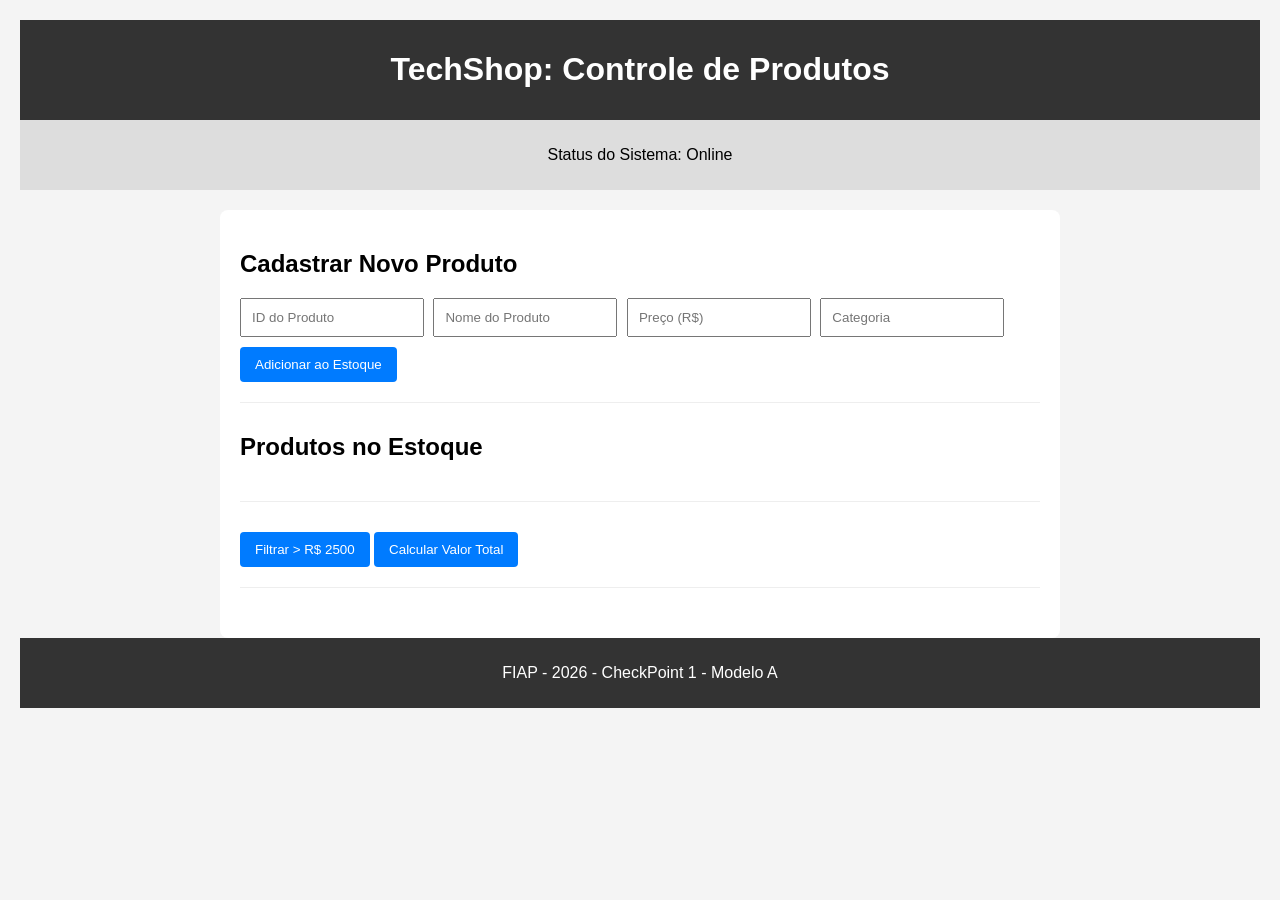
<file: estoque/index.htm>
<!DOCTYPE html>
<html lang="pt-br">
<head>
    <meta charset="UTF-8">
    <title>TechShop - Gestão de Estoque</title>
    <link rel="stylesheet" href="./css/style.css">
</head>
<body>
    <header>
        <h1>TechShop: Controle de Produtos</h1>
    </header>

    <nav>
        <p>Status do Sistema: <span id="status-sessao">Online</span></p>
    </nav>

    <main>
        <section id="cadastro">
            <h2>Cadastrar Novo Produto</h2>
            <form id="form-estoque">
                <input type="text" id="prod-id" placeholder="ID do Produto">
                <input type="text" id="prod-nome" placeholder="Nome do Produto">
                <input type="text" id="prod-preco" placeholder="Preço (R$)">
                <input type="text" id="prod-categoria" placeholder="Categoria">
                <button type="button" id="btn-adicionar">Adicionar ao Estoque</button>
            </form>
        </section>

        <section id="lista">
            <h2>Produtos no Estoque</h2>
            <ul id="lista-exibicao">
                </ul>
        </section>

        <section id="controles">
            <button type="button" id="btn-filtro">Filtrar > R$ 2500</button>
            <button type="button" id="btn-total">Calcular Valor Total</button>
        </section>
    </main>

    <footer>
        <p>FIAP - 2026 - CheckPoint 1 - Modelo A</p>
    </footer>

</body>
</html>
</file>
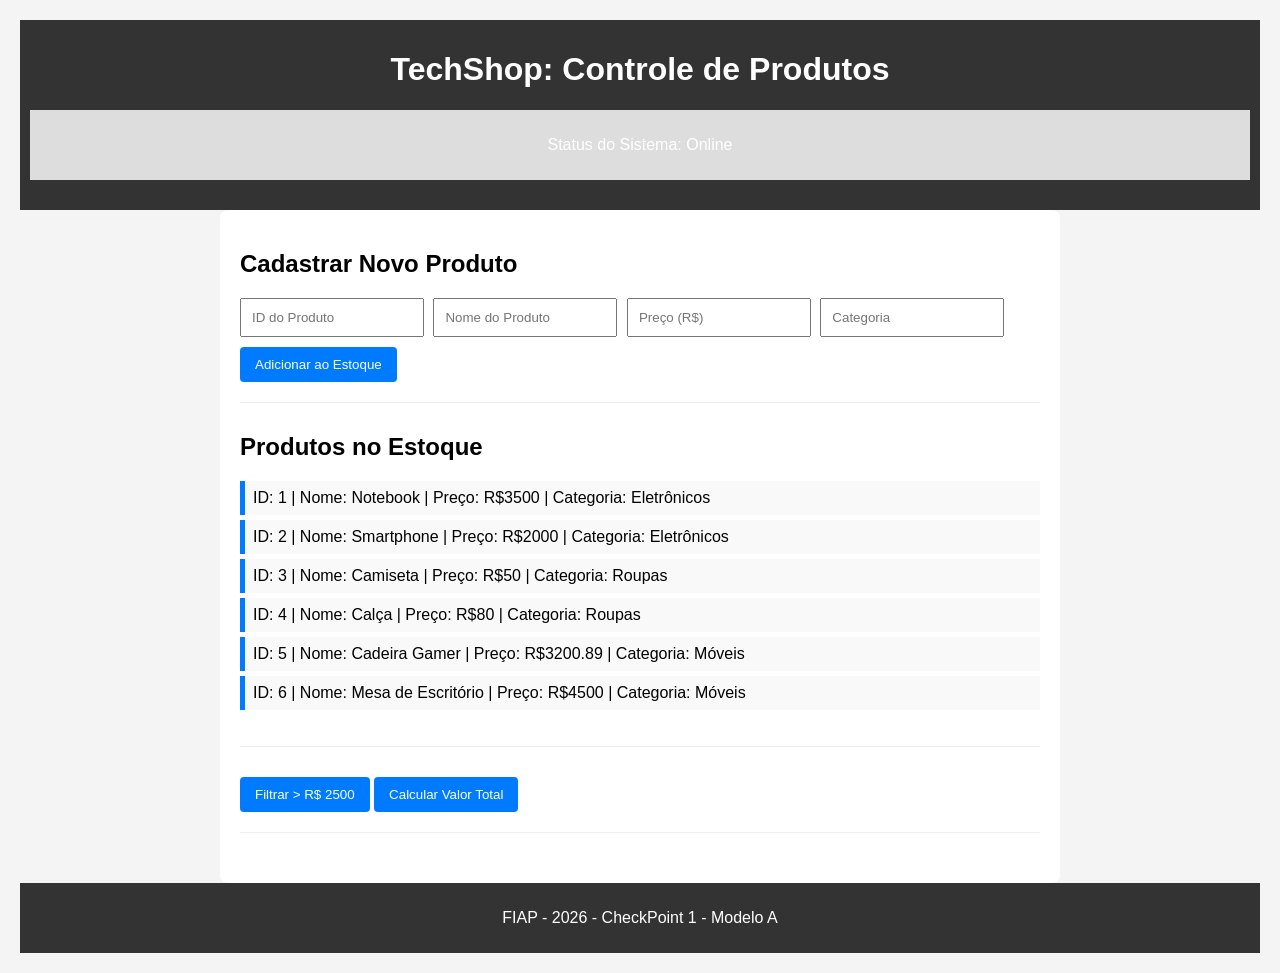
<file: estoque/index.html>
<!DOCTYPE html>
<html lang="pt-br">
<head>
    <meta charset="UTF-8">
    <title>TechShop - Gestão de Estoque</title>
    <link rel="stylesheet" href="./css/style.css">
    <script src="./js/script.js" defer></script>
</head>
<body>
    <header>
        <h1>TechShop: Controle de Produtos</h1>
        <nav>
            <p>Status do Sistema: <span id="status-sessao">Online</span></p>
        </nav>
    </header>


    <main>
        <section id="cadastro">
            <h2>Cadastrar Novo Produto</h2>
            <form id="form-estoque">
                <input type="text" id="prod-id" placeholder="ID do Produto">
                <input type="text" id="prod-nome" placeholder="Nome do Produto">
                <input type="text" id="prod-preco" placeholder="Preço (R$)">
                <input type="text" id="prod-categoria" placeholder="Categoria">
                <button type="button" id="btn-adicionar">Adicionar ao Estoque</button>
            </form>
        </section>

        <section id="lista">
            <h2>Produtos no Estoque</h2>
            <ul id="lista-exibicao">
                </ul>
        </section>

        <section id="controles">
            <button type="button" id="btn-filtro">Filtrar > R$ 2500</button>
            <button type="button" id="btn-total">Calcular Valor Total</button>
        </section>
    </main>

    <footer>
        <p>FIAP - 2026 - CheckPoint 1 - Modelo A</p>
    </footer>

</body>
</html>
</file>
<file: estoque/css/style.css>
body { font-family: Arial, sans-serif; background-color: #f4f4f4; margin: 0; padding: 20px; }
header, footer { background-color: #333; color: white; text-align: center; padding: 10px; }
nav { background-color: #ddd; padding: 10px; margin-bottom: 20px; text-align: center; }
main { max-width: 800px; margin: 0 auto; background: white; padding: 20px; border-radius: 8px; }
section { margin-bottom: 30px; border-bottom: 1px solid #eee; padding-bottom: 20px; }
form input { padding: 10px; margin-right: 5px; margin-bottom: 10px; width: 20%; }
button { padding: 10px 15px; cursor: pointer; background-color: #007bff; color: white; border: none; border-radius: 4px; }
button:hover { background-color: #0056b3; }
ul { list-style: none; padding: 0; }
li { padding: 8px; background: #f9f9f9; margin-bottom: 5px; border-left: 5px solid #007bff; display: flex; justify-content: space-between; }
</file>
